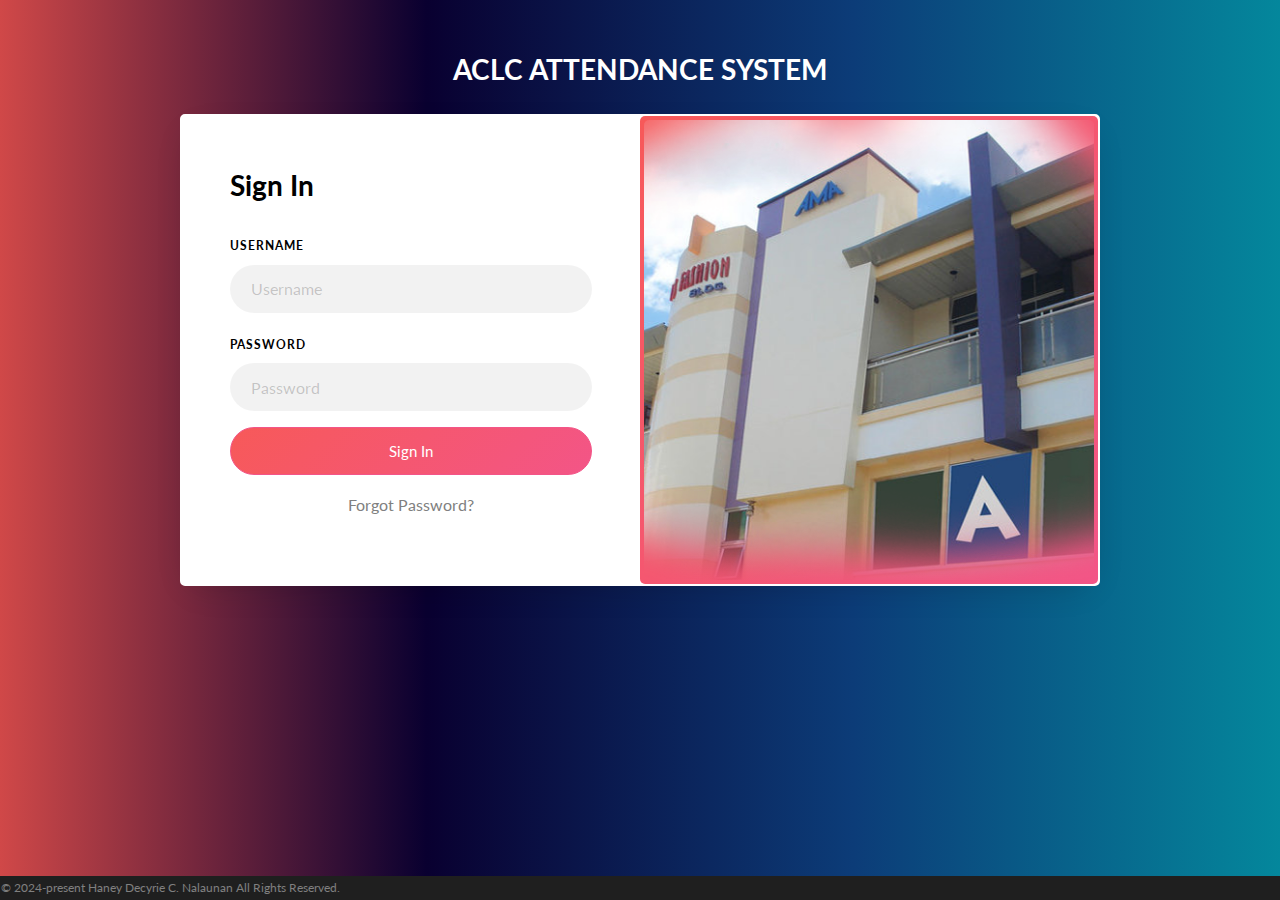
<file: index.html>
<!doctype html>
<html lang="en">
  <head>
  	<title>LOGIN</title>
    <meta charset="utf-8">
    <meta name="viewport" content="width=device-width, initial-scale=1, shrink-to-fit=no">

	<link href="https://fonts.googleapis.com/css?family=Lato:300,400,700,900&display=swap" rel="stylesheet">

	<link rel="stylesheet" href="https://stackpath.bootstrapcdn.com/font-awesome/4.7.0/css/font-awesome.min.css">
	
	<link rel="stylesheet" href="css/style.css">
	
	<link rel="stylesheet" href="css/Universal.css">

	</head>
	<body>
		<div class="container" style="min-width: 500px;">
			<div class="row justify-content-center">
				<div class="col-md-6 text-center mb-3 mt-5">
					<h2 class="heading-section" style="font-weight:bold; color: white;">ACLC ATTENDANCE SYSTEM</h2>
				</div>
			</div>
			<div class="row justify-content-center">
				<div class="col-md-12 col-lg-10">
					<div class="wrap d-md-flex" style="border: 2px solid white; background-color: white">
						<div class="text-wrap p-1 p-lg-1 text-center d-flex align-items-center order-md-last" style="border-radius: 5px">
							<img src="images/Buildings/aclcbukidn.png" alt="ACLC BUILDING" width="100%" height="100%" style="object-fit: cover; border-radius: 5px">
			      		</div>

						<div class="login-wrap p-4 p-lg-5">
			      	<div class="d-flex">
			      		<div class="w-100">
							<h3 class="mb-4" style="font-weight:bold;" >Sign In</h3>
			      		</div>
			      	</div>
				  <form action="#" class="signin-form">
			      		<div class="form-group mb-3">
			      			<label class="label" for="name">Username</label>
			      			<input type="text" class="form-control" placeholder="Username" required>
			      		</div>
		            <div class="form-group mb-3">
		            	<label class="label" for="password">Password</label>
		              <input type="password" class="form-control" placeholder="Password" required>
		            </div>
		            <div class="form-group">
						<button type="submit" class="form-control btn btn-primary submit px-3">Sign In</button>
		            </div>
		            <div class="form-group d-md-flex">
						<div class="w-100 text-md-center">
							<a href="#">Forgot Password?</a>
						</div>
		            </div>
		          </form>
		        </div>
		      </div>
				</div>
			</div>
		</div>

	<script src="js/jquery.min.js"></script>
  <script src="js/popper.js"></script>
  <script src="js/bootstrap.min.js"></script>
  <script src="js/main.js"></script>

  <footer style="position: absolute; bottom: 0; width: 100%; background-color: #1f1f1f; padding: 1px; font-size: 12px;">
    © 2024-present Haney Decyrie C. Nalaunan All Rights Reserved.
	</footer>
</body>
</html>
</file>
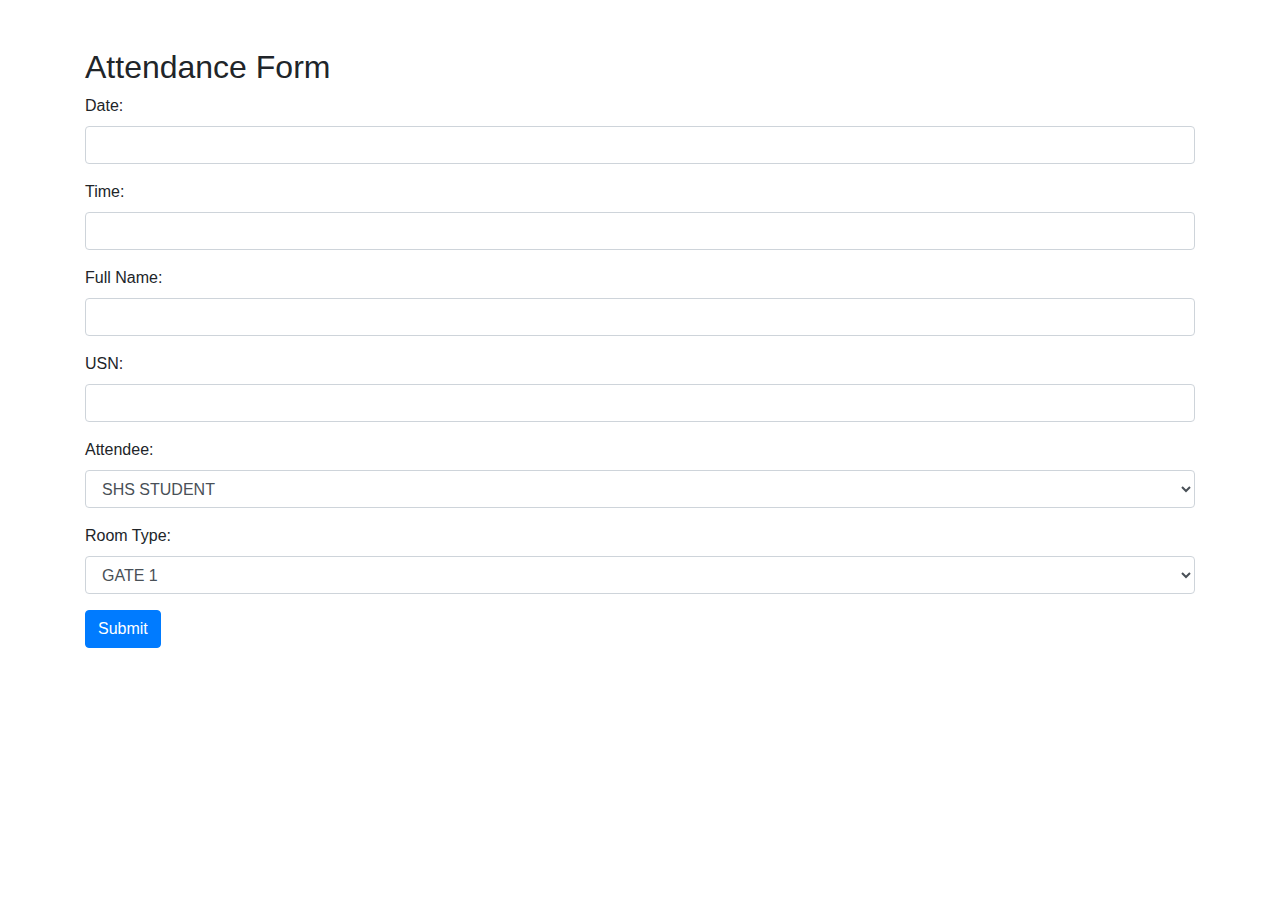
<file: Admin/test.html>
<!DOCTYPE html>
<html lang="en">
<head>
    <meta charset="UTF-8">
    <meta name="viewport" content="width=device-width, initial-scale=1.0">
    <title>Attendance Form</title>
    <!-- Bootstrap CSS -->
    <link href="https://maxcdn.bootstrapcdn.com/bootstrap/4.5.2/css/bootstrap.min.css" rel="stylesheet">
    <style>
        .hidden { display: none; }
    </style>
    <script>
        function showRoomNumber() {
            var roomType = document.getElementById("roomType").value;
            var roomNumber = document.getElementById("roomNumber");
            if (roomType === "ROOM") {
                roomNumber.classList.remove("hidden");
            } else {
                roomNumber.classList.add("hidden");
            }
        }
    </script>
</head>
<body>
    <div class="container mt-5">
        <h2>Attendance Form</h2>
        <form action="save_attendance.php" method="post">
            <div class="form-group">
                <label for="date">Date:</label>
                <input type="text" class="form-control" id="date" name="date" required>
            </div>
            <div class="form-group">
                <label for="time">Time:</label>
                <input type="text" class="form-control" id="time" name="time" required>
            </div>
            <div class="form-group">
                <label for="fullname">Full Name:</label>
                <input type="text" class="form-control" id="fullname" name="fullname" required>
            </div>
            <div class="form-group">
                <label for="usn">USN:</label>
                <input type="text" class="form-control" id="usn" name="usn" required>
            </div>
            <div class="form-group">
                <label for="attendee">Attendee:</label>
                <select class="form-control" id="attendee" name="attendee" required>
                    <option value="SHS STUDENT">SHS STUDENT</option>
                    <option value="COLLEGE STUDENT">COLLEGE STUDENT</option>
                    <option value="INSTRUCTOR">INSTRUCTOR</option>
                    <option value="VISITOR">VISITOR</option>
                    <option value="STAFF PERSONNEL">STAFF PERSONNEL</option>
                </select>
            </div>
            <div class="form-group">
                <label for="roomType">Room Type:</label>
                <select class="form-control" id="roomType" name="roomType" onchange="showRoomNumber()" required>
                    <option value="GATE 1">GATE 1</option>
                    <option value="GATE 2">GATE 2</option>
                    <option value="LIBRARY">LIBRARY</option>
                    <option value="FACULTY">FACULTY</option>
                    <option value="MULTIPURPOSE HALL/GYMNASIUM">MULTIPURPOSE HALL/GYMNASIUM</option>
                    <option value="ROOM">ROOM</option>
                </select>
            </div>
            <div class="form-group hidden" id="roomNumber">
                <label for="roomNumberInput">Room Number:</label>
                <input type="text" class="form-control" id="roomNumberInput" name="roomNumber">
            </div>
            <button type="submit" class="btn btn-primary">Submit</button>
        </form>
    </div>

    <!-- Bootstrap JS and dependencies -->
    <script src="https://code.jquery.com/jquery-3.5.1.slim.min.js"></script>
    <script src="https://cdn.jsdelivr.net/npm/@popperjs/core@2.5.4/dist/umd/popper.min.js"></script>
    <script src="https://maxcdn.bootstrapcdn.com/bootstrap/4.5.2/js/bootstrap.min.js"></script>
</body>
</html>
</file>
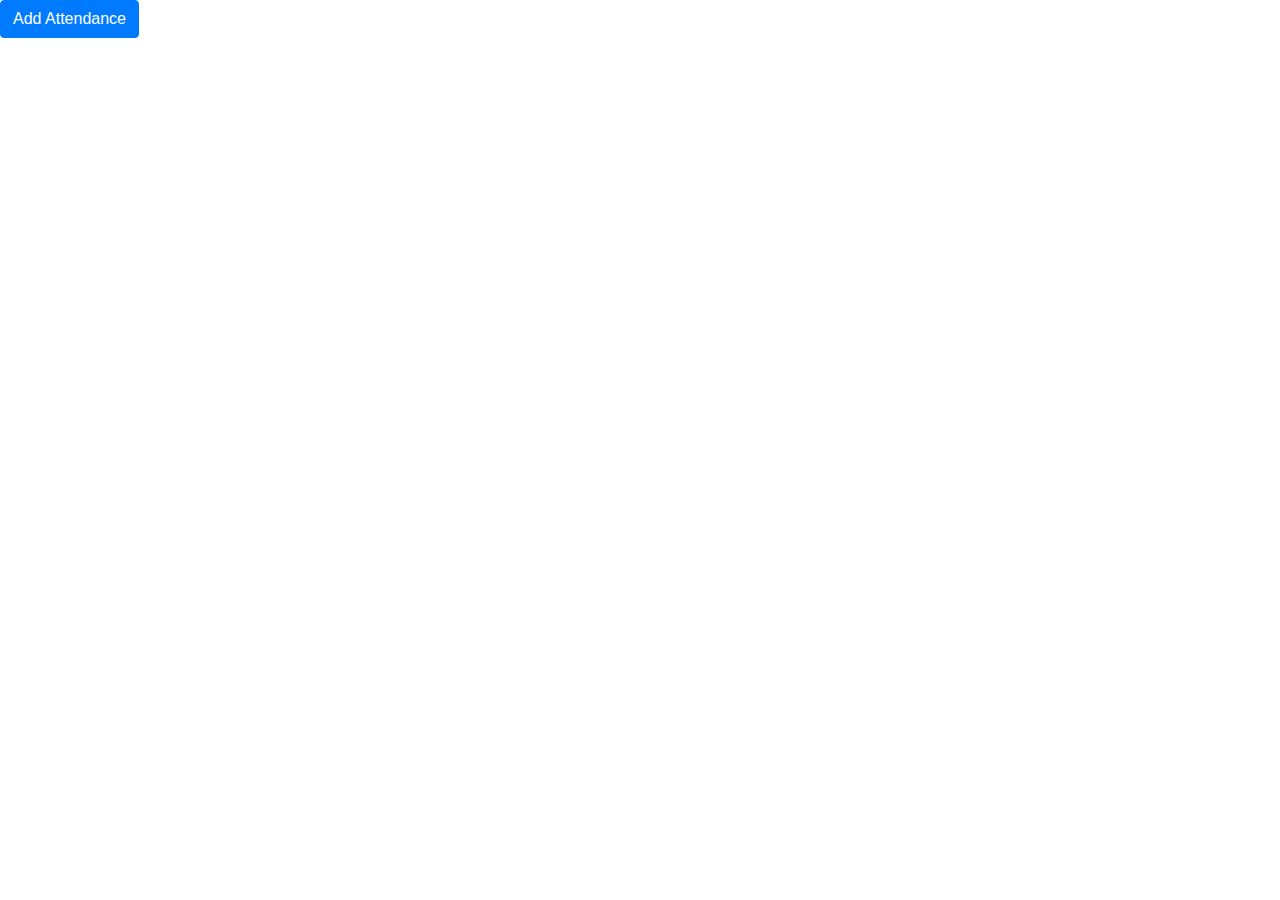
<file: bktup/test.html>
<!DOCTYPE html>
<html lang="en">
<head>
  <meta charset="UTF-8">
  <meta name="viewport" content="width=device-width, initial-scale=1.0">
  <title>Attendance Modal</title>
  <link href="https://maxcdn.bootstrapcdn.com/bootstrap/4.5.2/css/bootstrap.min.css" rel="stylesheet">
  <style>
    /* Additional CSS for styling the modal */
    .modal-header {
      background-color: #007bff;
      color: white;
    }
    .modal-footer button {
      margin-right: 5px;
    }
  </style>
</head>
<body>

<!-- Button to Open the Modal -->
<button type="button" class="btn btn-primary" data-toggle="modal" data-target="#attendanceModal">
  Add Attendance
</button>

<!-- The Modal -->
<div class="modal fade" id="attendanceModal">
  <div class="modal-dialog">
    <div class="modal-content">

      <!-- Modal Header -->
      <div class="modal-header">
        <h4 class="modal-title">Add Attendance</h4>
        <button type="button" class="close" data-dismiss="modal">&times;</button>
      </div>

      <!-- Modal Body -->
      <div class="modal-body">
        <form id="attendanceForm">
          <div class="form-group">
            <label for="date">Date:</label>
            <input type="text" class="form-control" id="date" name="date" readonly>
          </div>
          <div class="form-group">
            <label for="time">Time:</label>
            <input type="text" class="form-control" id="time" name="time" readonly>
          </div>
          <div class="form-group">
            <label for="lrn">LRN:</label>
            <input type="text" class="form-control" id="lrn" name="lrn" required>
          </div>
          <div class="form-group">
            <label for="name">Name:</label>
            <input type="text" class="form-control" id="name" name="name" required>
          </div>
          <div class="form-group">
            <label for="attendee">Attendee:</label>
            <select class="form-control" id="attendee" name="attendee" required>
              <option value="SHS student">SHS student</option>
              <option value="College Student">College Student</option>
              <option value="Instructor">Instructor</option>
              <option value="Visitor">Visitor</option>
              <option value="Staff Personal">Staff Personal</option>
            </select>
          </div>
        </form>
      </div>

      <!-- Modal Footer -->
      <div class="modal-footer">
        <button type="button" class="btn btn-success" onclick="submitAttendance()">Submit</button>
        <button type="button" class="btn btn-danger" data-dismiss="modal">Close</button>
      </div>

    </div>
  </div>
</div>

<script src="https://ajax.googleapis.com/ajax/libs/jquery/3.5.1/jquery.min.js"></script>
<script src="https://maxcdn.bootstrapcdn.com/bootstrap/4.5.2/js/bootstrap.min.js"></script>
<script>
  $(document).ready(function(){
    // Get current date and time
    var currentDate = new Date();
    var date = currentDate.toISOString().slice(0,10);
    
    var hours = currentDate.getHours();
    var minutes = currentDate.getMinutes();
    var ampm = hours >= 12 ? 'PM' : 'AM';
    hours = hours % 12;
    hours = hours ? hours : 12; // Handle midnight
    var time = hours + ':' + (minutes < 10 ? '0' + minutes : minutes) + ' ' + ampm;

    // Set date and time fields
    $('#date').val(date);
    $('#time').val(time);
  });

  function submitAttendance() {
    const form = document.getElementById('attendanceForm');
    if (form.checkValidity()) {
      // Here you would typically handle the form data submission, e.g., via AJAX
      alert('Attendance submitted successfully!');
      $('#attendanceModal').modal('hide');
    } else {
      form.reportValidity();
    }
  }
</script>
</body>
</html>
</file>
<file: css/Universal.css>
body{
    background: linear-gradient(to left, #04879C, #0C3C78, #090030, #D04848);
    }
</file>
